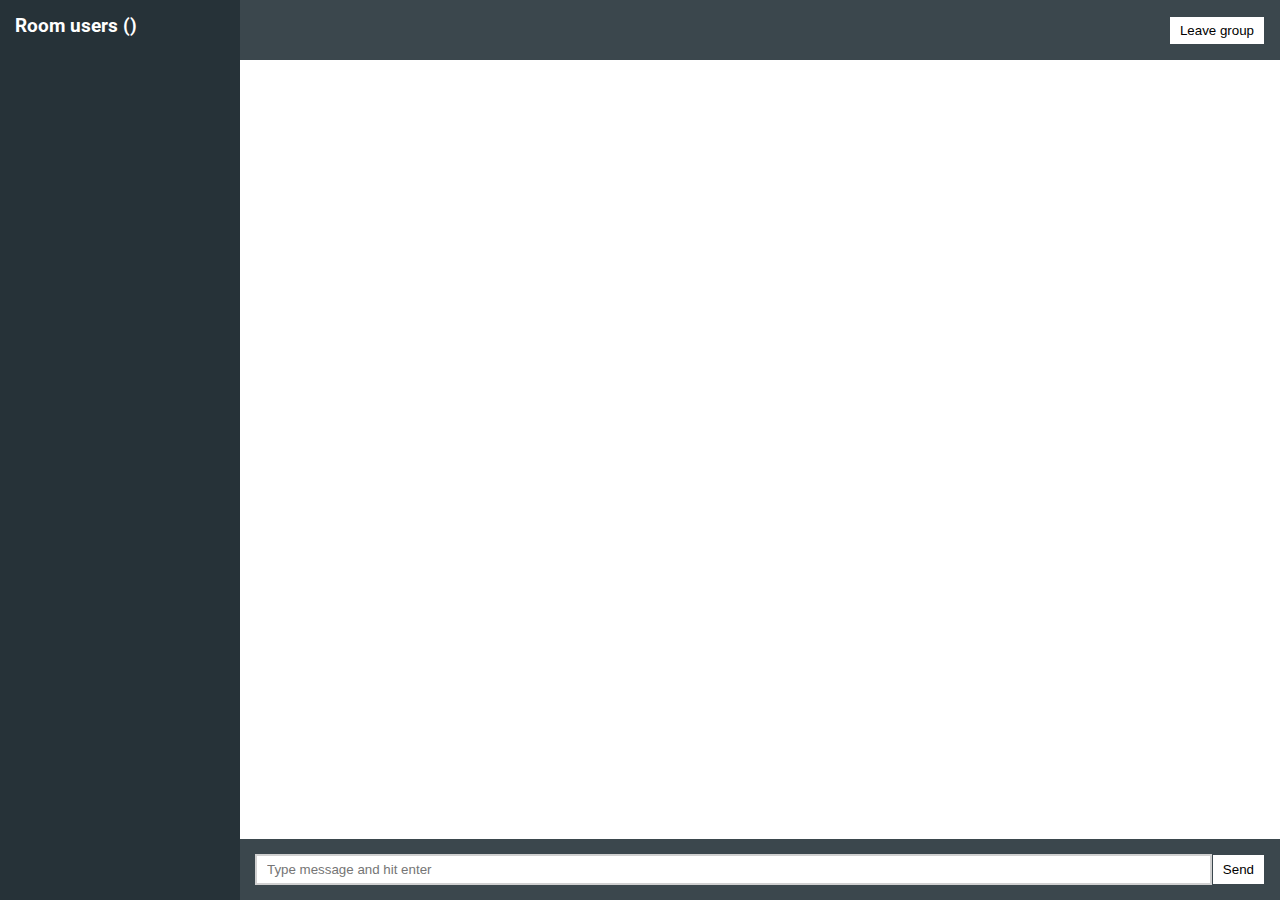
<file: public/index.html>
<!DOCTYPE html>
<html lang="en">

<head>
    <meta charset="UTF-8">
    <meta name="viewport" content="width=device-width, initial-scale=1.0">
    <title>My Chat app with Deno</title>

    <link href="https://fonts.googleapis.com/css2?family=Roboto:wght@400;700&display=swap" rel="stylesheet">
    <link href="https://cdnjs.cloudflare.com/ajax/libs/font-awesome/5.13.0/css/all.min.css" rel="stylesheet">
    <link rel="stylesheet" href="app.css">
</head>

<body>

    <div class="chat-container">
        <div class="chat-sidebar">
            <h3>Room users (<span id="chatUsersCount"></span>)</h3>
            <div id="chatUsers" class="chat-users">
            </div>
        </div>
        <div class="chat-main">
            <div class="chat-header">
                <div id="groupName" class="group-name">
                </div>
                <div>
                    <button id="leaveGroupBtn">Leave group</button>
                </div>
            </div>
            <div id="chatMessages" class="chat-messages">
            </div>
            <div class="chat-footer">
                <form id="messageSendForm">
                    <input id="messageInput" type="text" placeholder="Type message and hit enter">
                    <button>Send</button>
                </form>
            </div>
        </div>
    </div>
    </div>

    <script src="client.js"></script>
</body>

</html>
</file>
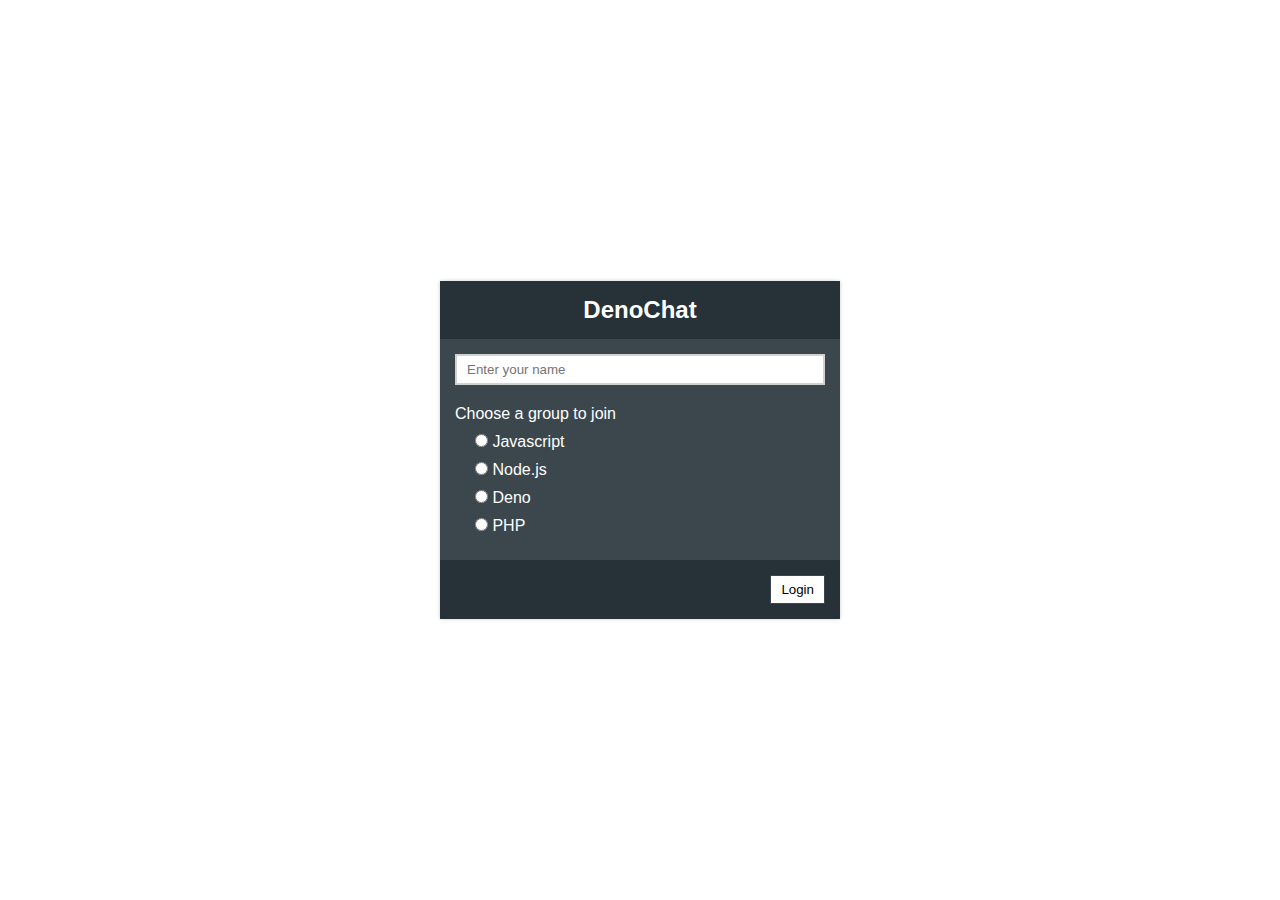
<file: public/chat.html>
<!DOCTYPE html>
<html lang="en">

<head>
    <meta charset="UTF-8">
    <meta name="viewport" content="width=device-width, initial-scale=1.0">
    <title>DenoChat</title>

    <link rel="stylesheet" href="app.css">
</head>

<body class="page-login">
    <form action="index.html" class="login-form">
        <div class="form-header">
            <h2>DenoChat</h2>
        </div>
        <div class="form-content">
            <div class="input-group">
                <input type="text" placeholder="Enter your name" name="name">
            </div>

            <label>Choose a group to join</label>
            <label for="cooking" class="category-item">
                <input id="cooking" type="radio" name="group" value="Javascript"> Javascript
            </label>
            <label for="node" class="category-item">
                <input id="node" type="radio" name="group" value="Node.js"> Node.js
            </label>
            <label for="deno" class="category-item">
                <input id="deno" type="radio" name="group" value="Deno"> Deno
            </label>
            <label for="php" class="category-item">
                <input id="php" type="radio" name="group" value="PHP"> PHP
            </label>
        </div>
        <div class="form-footer">
            <button id="joinChatBtn">Login</button>
        </div>
    </form>
</body>

</html>
</file>
<file: public/app.css>
* {
    box-sizing: border-box;
    margin: 0;
    padding: 0;
}

:root {
    --main-color: #3b474d;
    --main-color-light: #89ebeb;
    --main-color-dark: #263238;
}

html,
body {
    height: 100%;
}

body {
    font-family: Roboto, sans-serif;
}

.input-group {
    margin-bottom: 20px;
}

input[type='text'] {
    outline: 0;
    display: block;
    width: 100%;
    padding: 6px 10px;
    border: 2px solid rgb(209, 209, 209);
    transition: all 0.3s;
}

input[type='text']:focus {
    border: 2px solid rgb(184, 184, 184);
}

button {
    outline: 0;
    padding: 6px 10px;
    border: 1px solid var(--main-color);
    background-color: #FFF;
}

button:active {
    box-shadow: inset 1px 2px 3px rgba(0, 0, 0, 0.3);
    position: relative;
    top: 1px;
}

.page-login {
    display: flex;
    align-items: center;
    justify-content: center;
}

.login-form {
    width: 400px;
    color: white;
    margin: 0 auto;
    background-color: var(--main-color);
    box-shadow: 0px 0px 4px rgba(0, 0, 0, 0.2);
}

.login-form .form-header,
.login-form .form-footer {
    background-color: var(--main-color-dark);
}

.login-form .form-header,
.login-form .form-content,
.login-form .form-footer {
    padding: 15px;
}

.login-form .form-footer {
    text-align: right;
}

.login-form h2 {
    text-align: center;
}

.login-form .category-item {
    margin: 10px 0;
    display: block;
    width: 100%;
    padding-left: 20px;
}

/* Chat page */
.chat-container {
    display: flex;
    flex-wrap: wrap;
    height: 100%;
    color: #FFF;
    background-color: var(--main-color);
    overflow: hidden;
}

.chat-header,
.chat-sidebar,
.chat-footer {
    padding: 15px;
}

.chat-header {
    display: flex;
    align-items: center;
    width: 100%;
    height: 60px;
}

.chat-header .group-name {
    flex: 1;
}

.chat-header .online-users {
    width: 200px;
}

.chat-main {
    display: flex;
    flex-direction: column;
    flex: 1;
    height: 100%;
    overflow: hidden;
}

.chat-sidebar {
    width: 240px;
    height: 100%;
    background-color: var(--main-color-dark);
}

.chat-sidebar h3 {
    margin-bottom: 20px;
}

.chat-sidebar .chat-user {
    padding: 10px 4px;
}

.chat-messages {
    flex: 1;
    background-color: #FFF;
    color: var(--main-color-dark);
    padding: 15px;
    display: flex;
    flex-direction: column;
    overflow: auto;
}

.chat-messages .message {
    border-radius: 8px;
    align-self: flex-start;
    padding: 6px 10px;
    background-color: #dedede;
    margin-bottom: 10px;
}

.chat-messages .message .message-text {
    font-size: 80%;
}

.chat-messages .message.message-to {
    background-color: var(--main-color);
    color: #FFF;
    align-self: flex-end;
}

.chat-footer form {
    display: flex;
}
</file>
